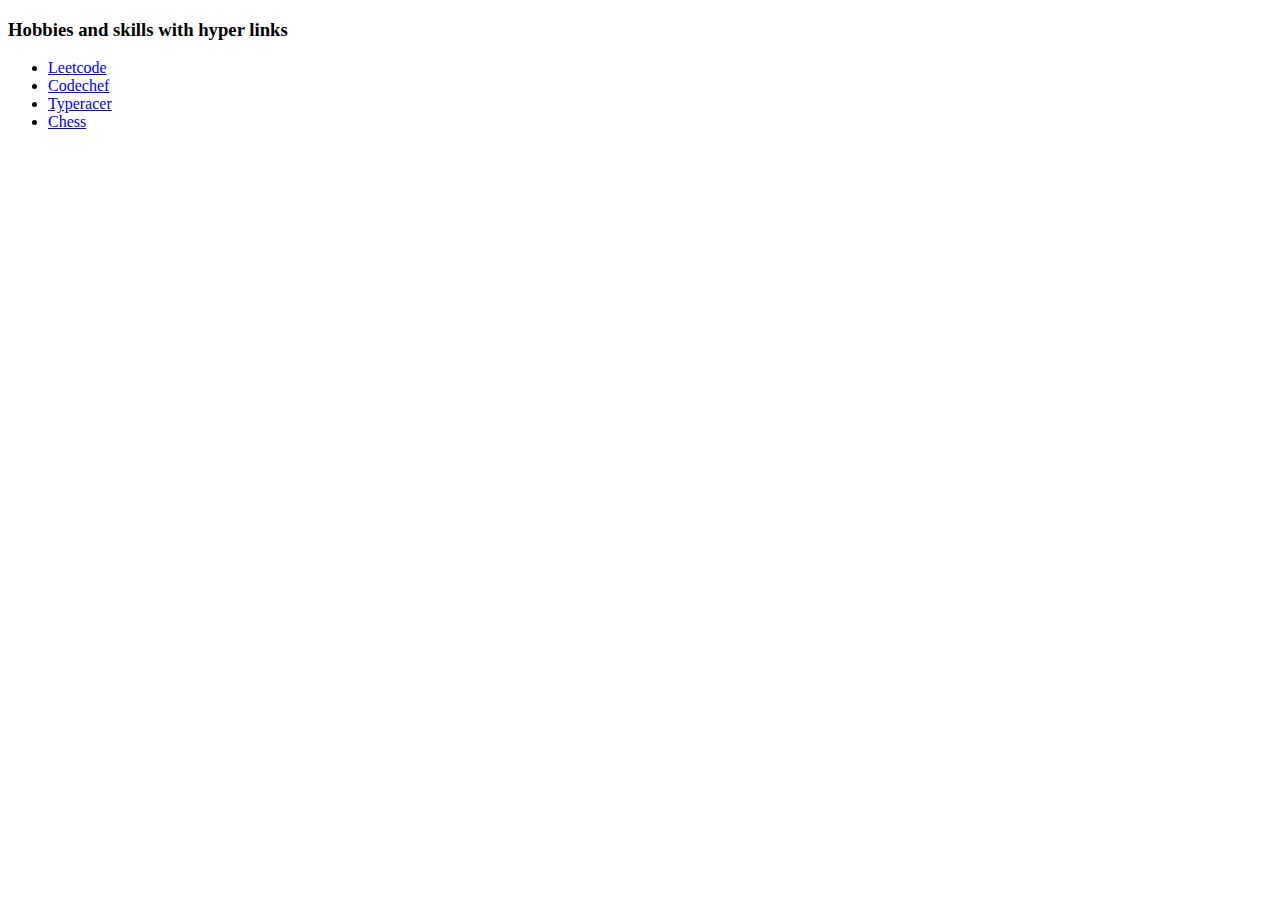
<file: HTML/hobbies.html>
<!DOCTYPE html>
<html lang="en">
<head>
    <meta charset="UTF-8">
    <meta http-equiv="X-UA-Compatible" content="IE=edge">
    <meta name="viewport" content="width=device-width, initial-scale=1.0">
    <title>Hobbies</title>
</head>
<body>
    <h3>Hobbies and skills with hyper links </h3>
    <ul>
        <li><a href="https://leetcode.com/Praneeth_07/">Leetcode</a></li>
        <li><a href="https://www.codechef.com/users/praneeth007">Codechef</a></li>
        <li><a href="https://data.typeracer.com/pit/profile?user=praneeth_07">Typeracer</a></li>
        <li><a href="https://www.chess.com/member/chaitu_07 ">Chess</a></li>
    </ul>
</body>
</html>
</file>
